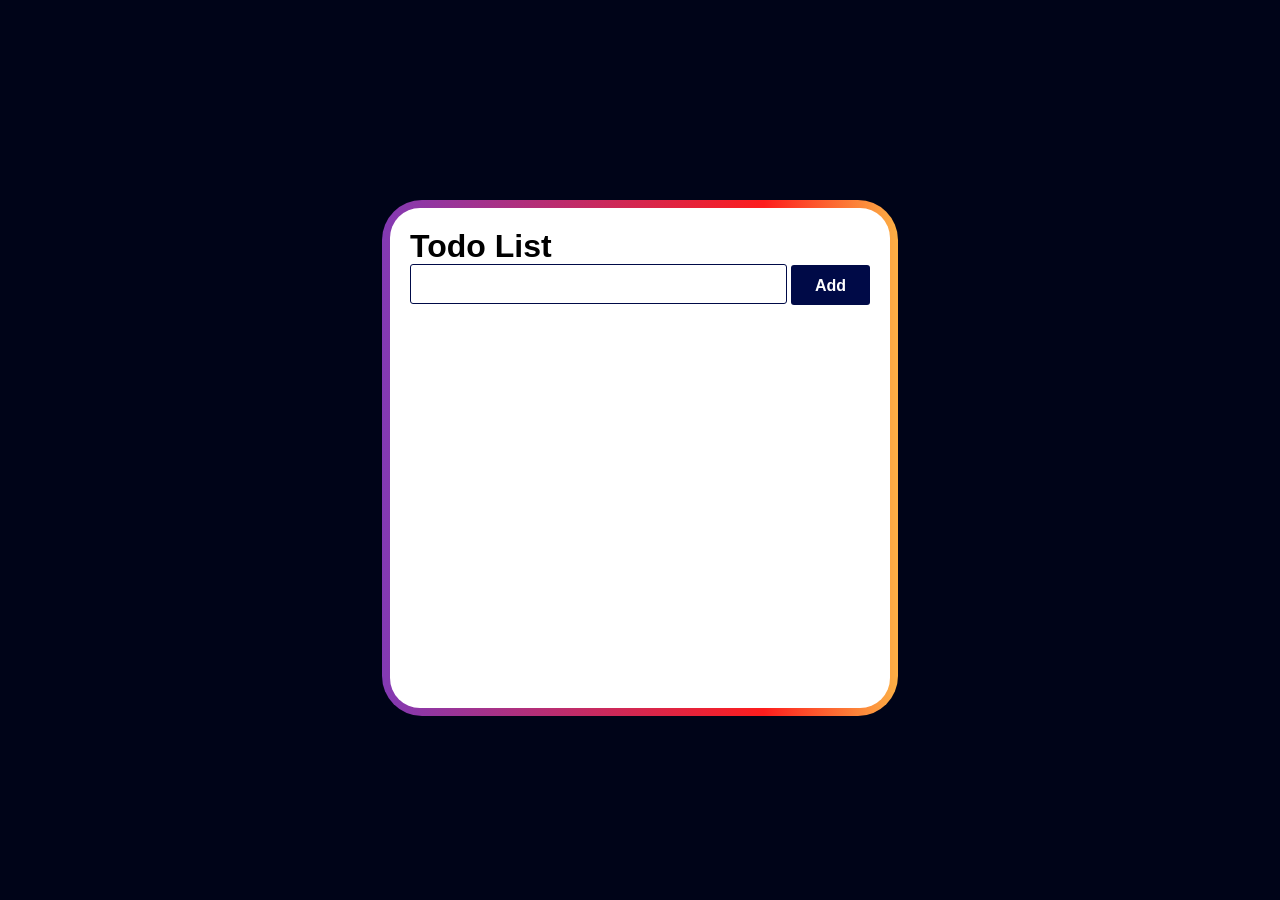
<file: index.html>
<!DOCTYPE html>
<html lang="en">
<head>
    <meta charset="UTF-8">
    <title>Title</title>
    <link rel="stylesheet" href="index.css">
    <script src="toDoList.js" type="module"></script>
</head>
<body>

<div class="wrapper">
    <div class="main">
        <h1>
            Todo List
        </h1>
        <label>
            <input type="text" id="input">
            <button class="add">Add</button>
        </label>
        <div id="tasks">

        </div>
    </div>
</div>


</body>
</html>
</file>
<file: index.css>
body * {
    margin: 0;
    padding: 0;
    box-sizing: border-box;
    font-family: 'Poppins', sans-serif;
}

body{
    background: #000418;
}

label {
    height: 40px;
    display: flex;
    justify-content: space-between;
    gap: 4px;
}

.add {
    display: inline-block;
    outline: none;
    cursor: pointer;
    font-weight: 600;
    border-radius: 3px;
    padding: 12px 24px;
    border: 0;
    color: #fff;
    background: #000a47;
    line-height: 1.15;
    font-size: 16px;
    height: 100%;
}

.add:hover {
    transition: all .1s ease;
    box-shadow: 0 0 0 0 #fff, 0 0 0 3px #1de9b6;
}

input[type="text"] {
    outline: none;
    padding: 16px 12px;
    font-weight: 600;
    font-size: 16px;
    border-radius: 3px;
    height: 100%;
    border: solid 1px #000a47;
    position: relative;
    bottom: 1px;
    flex: 1;
}

body {
    display: flex;
    justify-content: center;
    margin-top: 200px;
}

.main {
    width: 500px;
    min-height: 500px;
    background: #ffffff;
    border-radius: 30px;
    padding: 20px;
}

.wrapper{
    padding: 8px;
    border-radius: 40px;
    background: linear-gradient(90deg, rgba(131,58,180,1) 0%, rgba(253,29,29,1) 74%, rgba(252,176,69,1) 100%);
}

.output {
    display: flex;
    justify-content: space-between;
    align-items: center;
    margin-bottom: 10px;
    padding: 10px;
    background: #fff;
    border-bottom: solid 1px #000a47;
}

.output button {
    border: solid 2px red;
    padding: 5px 10px;
    border-radius: 20px;
    outline: none;
    background: transparent;
    cursor: pointer;
    color: red;
    font-size: 20px;
    transition: all .1s ease;
}

.output button:hover {
    transition: all .1s ease;
    background: red;
    color: white;
}

.output h4 {
    font-size: 20px;
    word-wrap: break-word;
    width: 70%;
}

hr{
    margin: 10px 0;
    border: none;
    height: 1px;
    background: #000a47;
}
</file>
